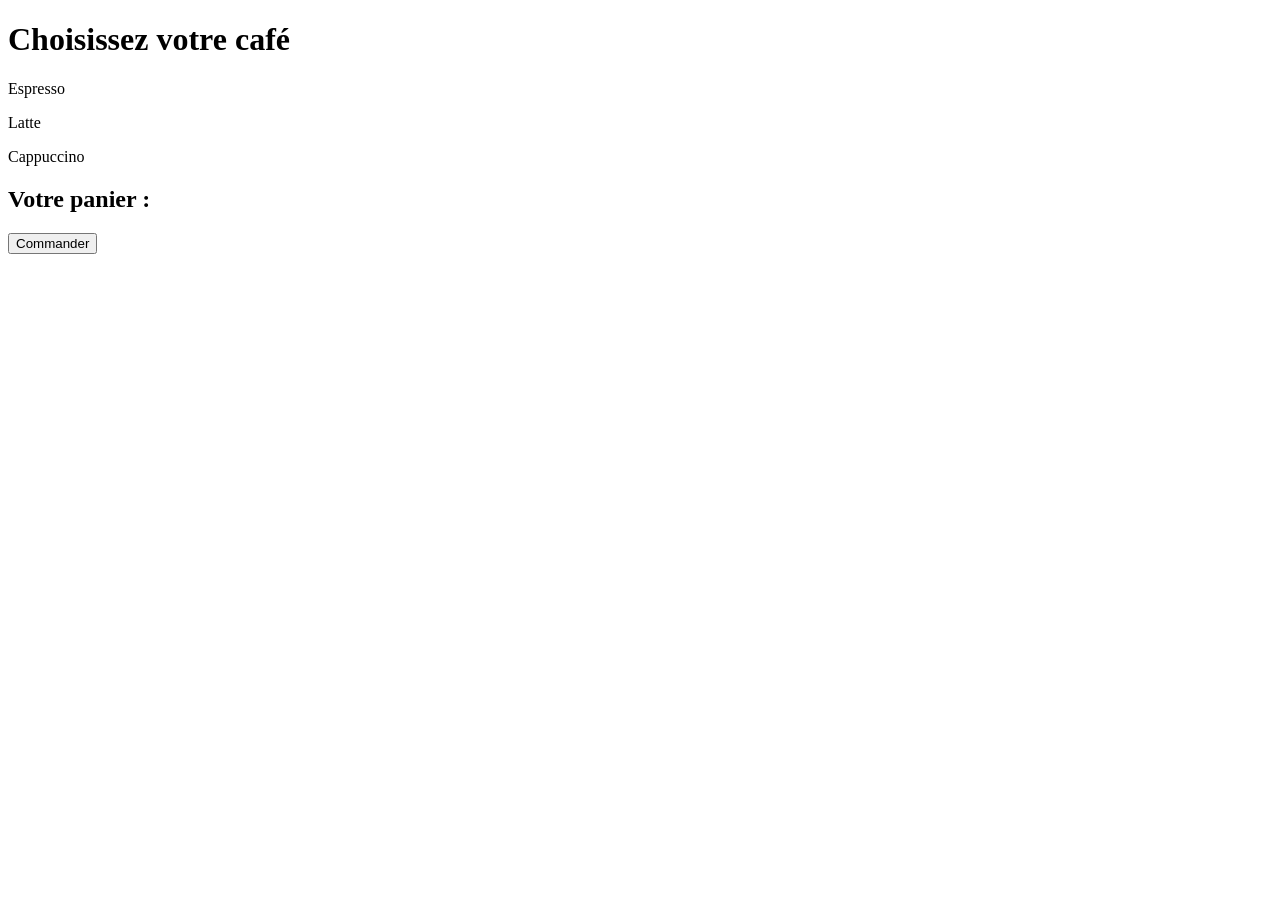
<file: coffee-shop-Saas/client/index.html>
<!DOCTYPE html>
<html lang="en">
<head>
    <meta charset="UTF-8">
    <meta name="viewport" content="width=device-width, initial-scale=1.0">
    <link rel="stylesheet" href="../css/coffee.css">
    <title>Coffee shop MVP</title>
</head>
<body>
    <h1 id="title">Choisissez votre café</h1>

    <div class="menu">
        <p class="product">Espresso</p>
        <p class="product">Latte</p>
        <p class="product">Cappuccino</p>
    
    </div>
    
    <h2>Votre panier :</h2>
    <div id="cart"></div>

    <button id="orderBtn">Commander</button>

    <script src="../JS/coffee.js"></script>
</body>
</html>
</file>
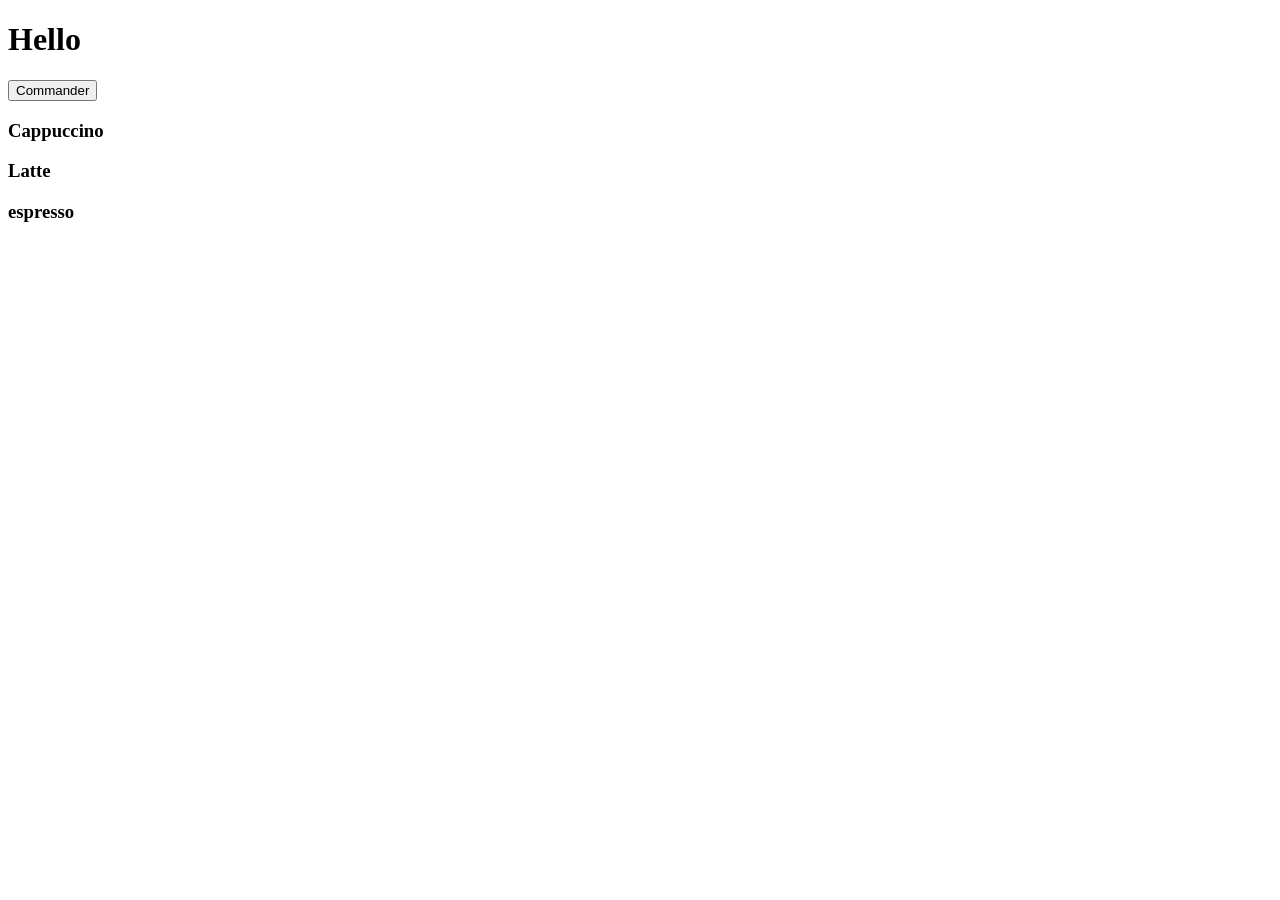
<file: sandbox/01 DOM/index.html>
<!DOCTYPE html>
<html lang="en">
<head>
    <meta charset="UTF-8">
    <meta name="viewport" content="width=device-width, initial-scale=1.0">
    <link rel="stylesheet" href="style.css">
    <title>Dom practice</title>
</head>
<body>
    
    <h1 id="title">Hello</h1>
    <button>Commander</button>

    <h3 class="product">Cappuccino</h3>
    <h3 class="product">Latte</h3>
    <h3 class="product">espresso</h3>
    
    <script src="script.js"></script>
</body>
</html>
</file>
<file: coffee-shop-Saas/css/coffee.css>
.selected {
  color: yellow;
  font-weight: bold;
}

.cart-item {
    background-color: #f2f2f2;
    padding: 8px;
    margin: 5px 0;
    border-radius: 5px;

}
</file>
<file: sandbox/01 DOM/style.css>
.highlight{
    color:blue;
    font-size: 50px;
}

.box{
    display: grid;
    grid-template-columns: repeat(3,1fr);
    justify-content: center;
}

.selected{
    color: yellow;
}
</file>
